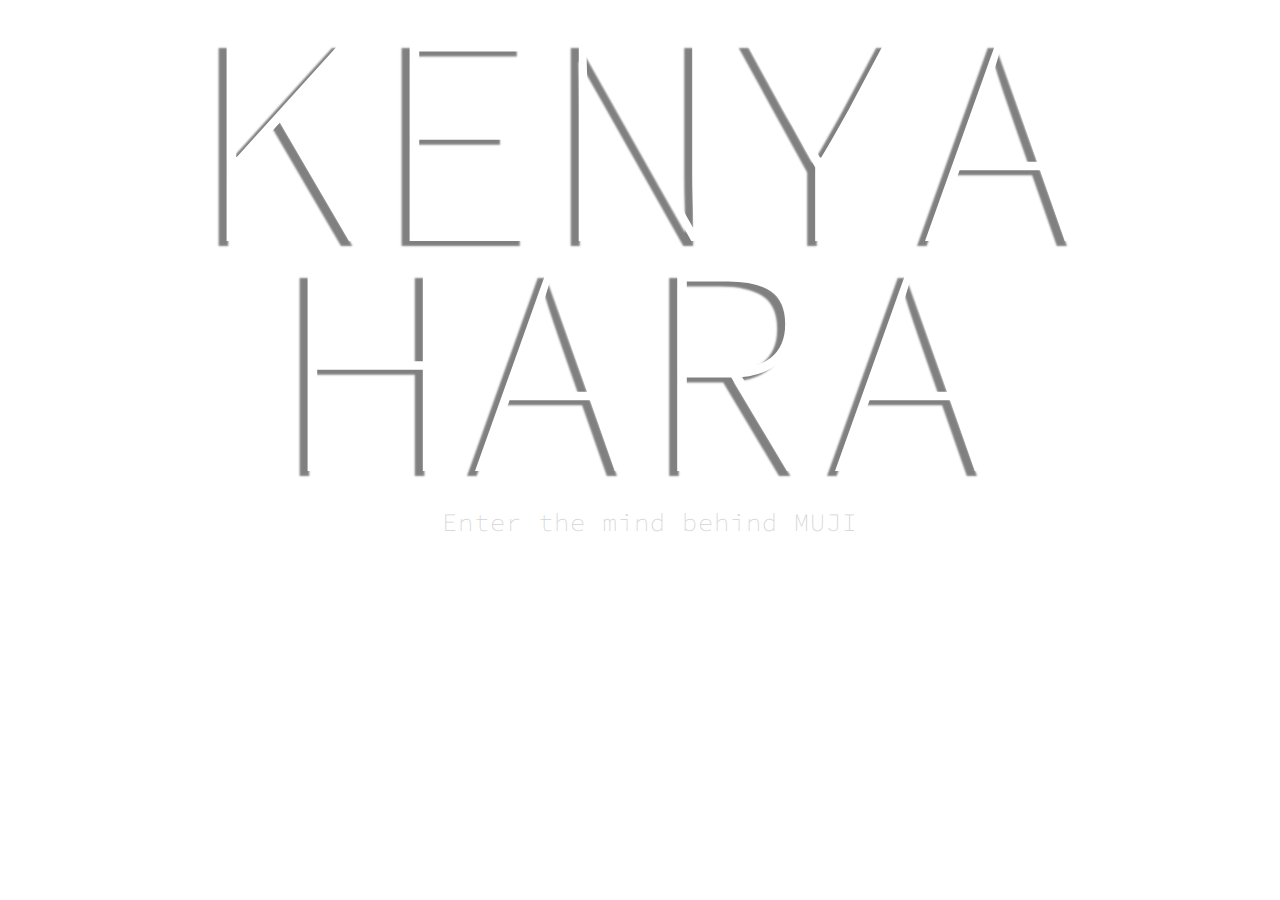
<file: index.html>
<!DOCTYPE html>
<html lang="en">
<head>
	<meta charset="UTF-8">
	<title>Kenya Hara</title>
	<link rel="stylesheet" href="./index.css">
	<link href='https://fonts.googleapis.com/css?family=Source+Code+Pro:200,400' rel='stylesheet' type='text/css'>
	<meta name="viewport" content="width=device-width">
</head>
<body>
    <header class="main">
	  	<h1>KENYA<br> HARA</h1>
	</header>
	<div class="main flexbox">
	  <div class="nav-bar">
	  	<ul>
	  		<li><a href="about.html">Enter the mind behind MUJI</a></li>
	  	</ul>
	  </div>
	</div>	
	
</body>
</html>
</file>
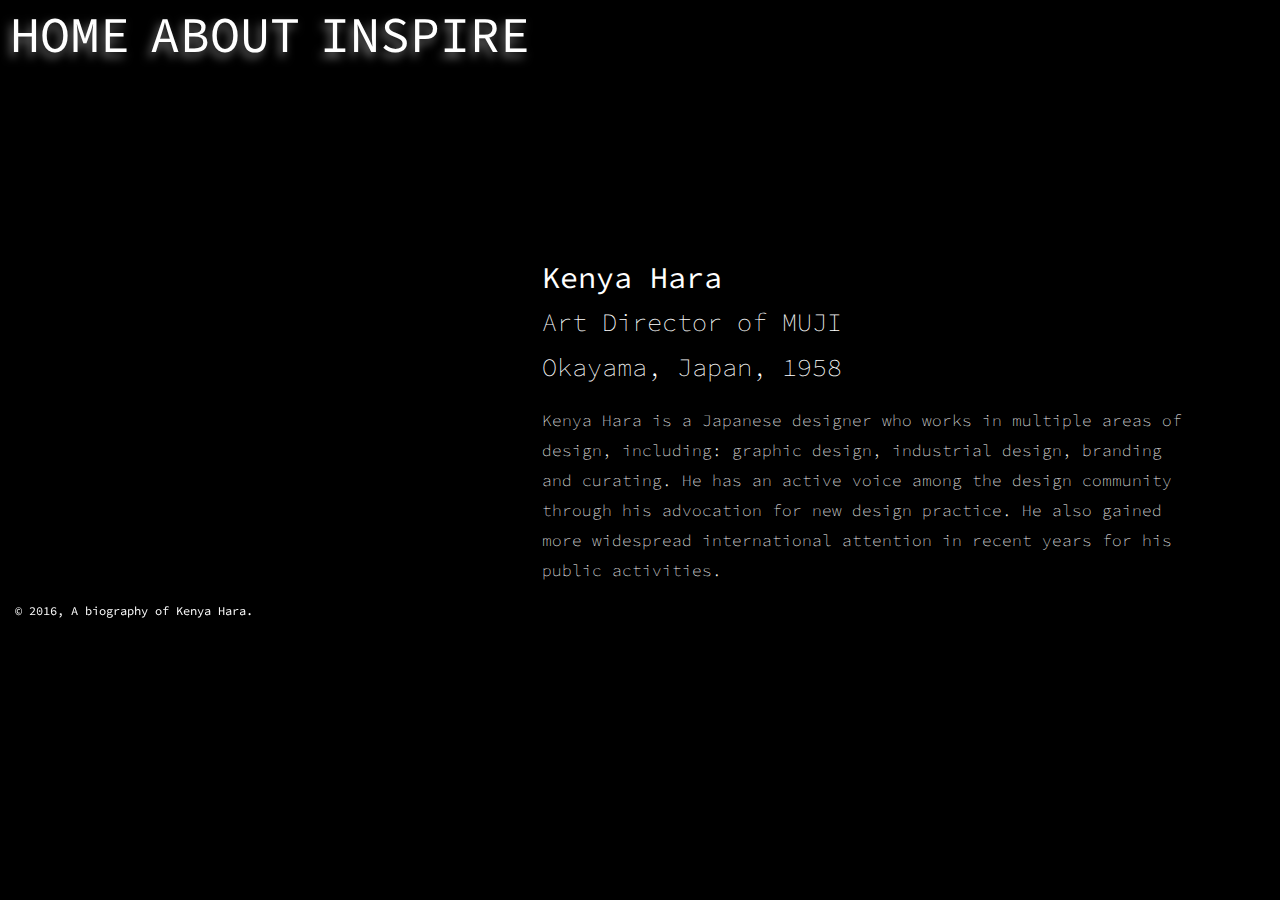
<file: about.html>
<!DOCTYPE html>
<html lang="en">
<head>
	<meta charset="UTF-8">
	<title>About Kenya Hara</title>
	<link rel="stylesheet" href="./about.css">
	<link href='https://fonts.googleapis.com/css?family=Source+Code+Pro:200,400' rel='stylesheet' type='text/css'>
	<meta name="viewport" content="width=device-width">
</head>
<body>
	<div class="main flexbox">
	  <div class="nav-bar">
	  	<ul>
	  		<li><a href="index.html">HOME</a></li>
	  		<li><a href="about.html">ABOUT</a></li>
	  		<li><a href="inspirations.html">INSPIRE</a></li>
	  	</ul>
	  </div>
	  <div class="content">
	     <h1>Kenya Hara</h1><br>
	     <h2>Art Director of MUJI</h2><br>
	     <h3>Okayama, Japan, 1958</h3><br>
	     <p>Kenya Hara is a Japanese designer who works in multiple areas of design, including: graphic design, industrial design, branding and curating.  He has an active voice among the design community through his advocation for new design practice. He also gained more widespread international attention in recent years for his public activities. </p><br>
	  </div>
	</div>	
   <footer>
	  &copy; 2016, A biography of Kenya Hara.
    </footer>
</body>
</html>
</file>
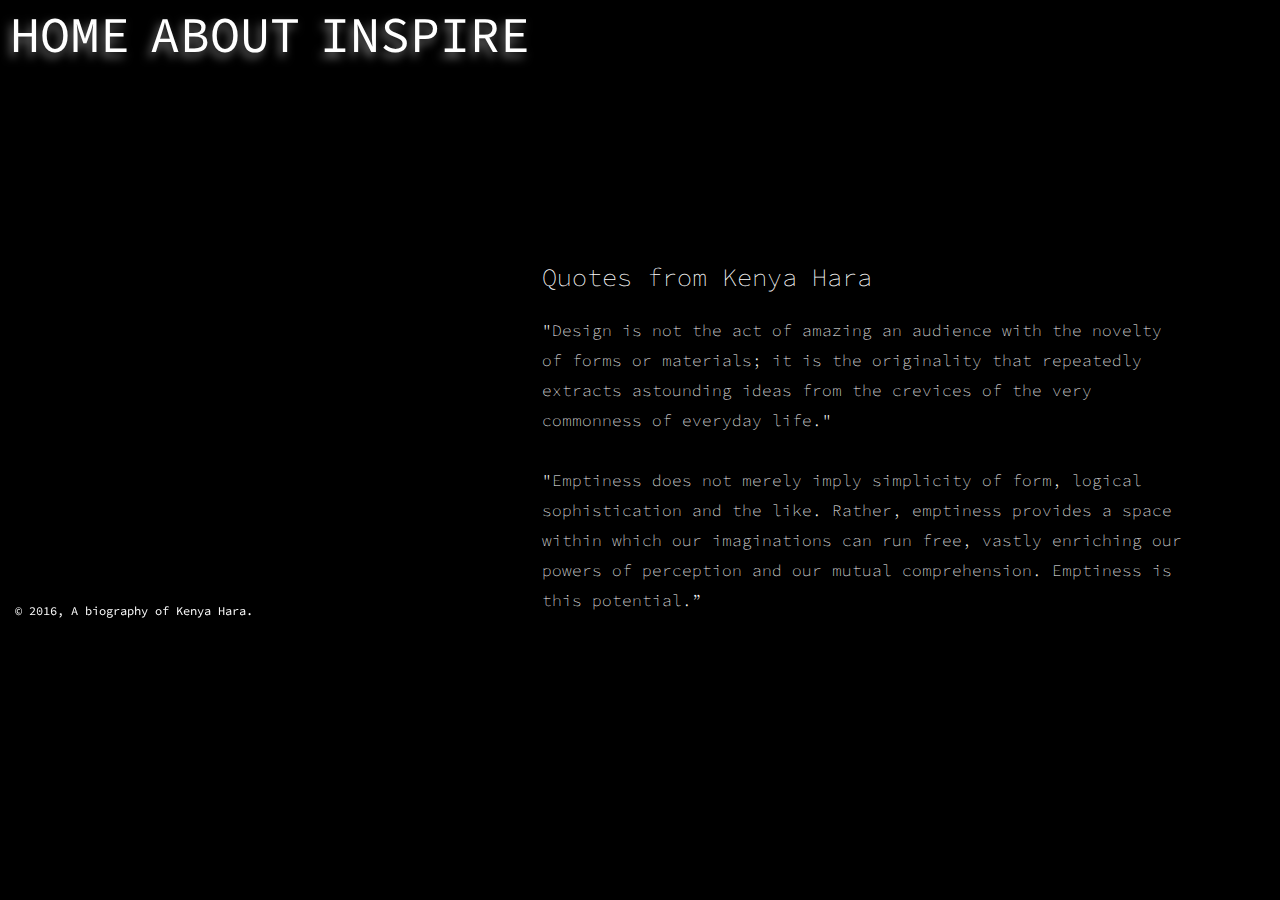
<file: inspirations.html>
<!DOCTYPE html>
<html lang="en">
<head>
	<meta charset="UTF-8">
	<title>About Kenya Hara</title>
	<link rel="stylesheet" href="./about.css">
	<link href='https://fonts.googleapis.com/css?family=Source+Code+Pro:200,400' rel='stylesheet' type='text/css'>
	<meta name="viewport" content="width=device-width">
</head>
<body>
	<div class="main flexbox">
	  <div class="nav-bar">
	  	<ul>
	  		<li><a href="index.html">HOME</a></li>
	  		<li><a href="about.html">ABOUT</a></li>
	  		<li><a href="inspirations.html">INSPIRE</a></li>
	  	</ul>
	  </div>
	  <div class="content">
	     <h3>Quotes from Kenya Hara</h3><br>
	     <p>"Design is not the act of amazing an audience with the novelty of forms or materials; it is the originality that repeatedly extracts astounding ideas from the crevices of the very commonness of everyday life."</p><br>
	     <p>"Emptiness does not merely imply simplicity of form, logical sophistication and the like.  Rather, emptiness provides a space within which our imaginations can run free, vastly enriching our powers of perception and our mutual comprehension.  Emptiness is this potential.” <p>
	  </div>
	</div>	
   <footer>
	  &copy; 2016, A biography of Kenya Hara.
    </footer>
</body>
</html>
</file>
<file: index.css>
@import url("./_reset.css");

*{
	margin: 0px;
	padding: 0px;
	box-sizing: border-box;
}

body {
	height: 100%;
	width: 100%;
	font-family: 'Source Code Pro' ;
}
.main {
	display: flex;
	flex-wrap: wrap;
	height: 100%;
}
.header img {
	display: flex;
	position: fixed;
}
@media (min-width: 320px) {
h1{
	display: flex;
	flex: 0;
	margin: auto;
	text-align: center;
	font-family: 'Source Code Pro';
	font-weight: 200;
	font-size: 100px;
	color: white;
	padding: 20px;
	text-shadow:-5px 3px 2px Gray;
	line-height: 130px;
}
.nav-bar ul{
	list-style: none;
	display: flex;
	flex-wrap: wrap;
}
.nav-bar li{
	display: flex;
	padding: 10px;
	letter-spacing: 0px;
	font-size: 14px;
	font-weight: 200;
	margin-left: 40px;
	color: lightGray;
	position: relative;
	left: 60px;
}
a:link {
	color: lightGray;
	text-decoration: none;
}
a:hover {
	color: lightGray;
	text-decoration: underline;
}
a:active {
	color: lightGray;
	text-decoration: none;
}
a:visited {
	color: black;
	text-decoration: none;
}
}
@media (min-width: 600px) {
h1{
	display: flex;
	flex: 0;
	margin: auto;
	text-align: center;
	font-family: 'Source Code Pro';
	font-weight: 200;
	font-size: 200px;
	color: white;
	padding: 20px;
	text-shadow:-8px 5px 2px Gray;
	line-height: 230px;
}
.nav-bar ul{
	list-style: none;
	display: flex;
	flex-wrap: wrap;
}
.nav-bar li{
	display: flex;
	padding: 10px;
	letter-spacing: 1px;
	font-size: 20px;
	font-weight: 200;
	margin-left: 200px;
	color: lightGray;
	left: 0px;
}
a:link {
	color: lightGray;
	text-decoration: none;
}
a:hover {
	color: lightGray;
	text-decoration: underline;
}
a:active {
	color: lightGray;
	text-decoration: none;
}
a:visited {
	color: black;
	text-decoration: none;
}
}
@media (min-width: 800px) {
.nav-bar {
	display: flex;
	margin: auto;
	top: 220px;
}
.nav-bar ul{
	list-style: none;
	display: flex;
	flex-wrap: wrap;
}
.nav-bar li{
	display: flex;
	padding: 10px;
	letter-spacing: 1px;
	font-size: 25px;
	font-weight: 200;
	margin-left: 20px;
	color: lightGray;
	left: 0px;
}
a:link {
	color: lightGray;
	text-decoration: none;
}
a:hover {
	color: lightGray;
	text-decoration: underline;
}
a:active {
	color: lightGray;
	text-decoration: none;
}
a:visited {
	color: black;
	text-decoration: none;
}
h1{
	display: flex;
	margin: auto;
	text-align: center;
	font-family: 'Source Code Pro';
	font-weight: 200;
	font-size: 300px;
	color: white;
	padding: 20px;
	text-shadow:-8px 5px 2px Gray;
	line-height: 230px;
}
}
</file>
<file: about.css>
@import url("./_reset.css");

*{
	margin: 0px;
	padding: 0px;
	box-sizing: border-box;
}

body {
	height: 100%;
	width: 100%;
	font-family: 'Source Code Pro' ;
	background-image: url("http://www.rchendesign.com/uploads/1/7/6/6/17664411/9913279_orig.jpg");
	background-size: cover;
	background-repeat: no-repeat;
	background-color: black;
}
.main .flexbox {
	display: flex;
	flex-wrap: wrap;

}
@media (min-width: 320px) {
.nav-bar {
	display: flex;
    flex: 1 0 250px;
}
.nav-bar ul{
	list-style: none;
	display: flex;
	flex-wrap: wrap;
}
.nav-bar li{
	flex: 1 0 200px;
	padding: 10px;
	font-size: 30px;
	font-weight: 400;
	color: white;
	text-shadow:-3px 5px 6px black;
}
a:link {
	color: white;
	text-decoration: none;
}
a:hover {
	color: white;
	text-decoration: underline;
}
a:active {
	color: white;
	text-decoration: none;
}
a:visited {
	color: white;
	text-decoration: none;
}
.content{
	position: absolute;
	font-family: 'Source Code Pro';
	font-weight: 200;
	font-size: 12px;
	color: white;
	background-color: rgba(0,0,0,0.5);
	width: 100%;
	padding: 10px;
	line-height: 20px;
	margin: 0 0%;
	position:relative;
	top: 30px;
}
h1{
	font-family: 'Source Code Pro';
	font-weight: 400;
	font-size: 20px;
	line-height: 15px;
}
h2, h3{
	font-family: 'Source Code Pro';
	font-weight: 200;
	font-size: 15px;
	line-height: 15px;
}
p{
	font-size: 12px;
}
footer{
	position: absolute;
	font-family: 'Source Code Pro';
	font-weight: 400;
	font-size: 8px;
	color: white;
	width: 100%;
	padding: 5px;
	margin: auto;
	position:fixed;
	top: 460px;
	left: 10px;
}
}
@media (min-width: 600px) {
.nav-bar {
	display: flex;
    flex: 1 0 250px;
}
.nav-bar ul{
	list-style: none;
	display: flex;
	flex-wrap: wrap;
}
.nav-bar li{
	flex: 1 0 200px;
	padding: 10px;
	font-size: 30px;
	font-weight: 400;
	color: white;
	text-shadow:-3px 5px 6px black;
}
a:link {
	color: white;
	text-decoration: none;
}
a:hover {
	color: white;
	text-decoration: underline;
}
a:active {
	color: white;
	text-decoration: none;
}
a:visited {
	color: white;
	text-decoration: none;
}
.content{
	position: absolute;
	font-family: 'Source Code Pro';
	font-weight: 200;
	font-size: 12px;
	color: white;
	background-color: rgba(0,0,0,0.4);
	width: 55%;
	padding: 30px;
	line-height: 20px;
	margin: 0 30%;

	position:relative;
	top: 40px;
}
h1{
	font-family: 'Source Code Pro';
	font-weight: 400;
	font-size: 20px;
	line-height: 15px;
}
h2, h3{
	font-family: 'Source Code Pro';
	font-weight: 200;
	font-size: 15px;
	line-height: 15px;
}
p{
	font-size: 14px;
}
footer{
	position: absolute;
	font-family: 'Source Code Pro';
	font-weight: 400;
	font-size: 10px;
	color: white;
	width: 100%;
	padding: 5px;
	margin: auto;
	position:fixed;
	top: 530px;
	left: 10px;
}
}
@media (min-width: 800px) {
.nav-bar {
	display: flex;
    flex: 1 0 150px;
}
.nav-bar ul{
	list-style: none;
	display: flex;
	flex-wrap: wrap;
}
.nav-bar li{
	flex: 1 0 100px;
	padding: 10px;
	font-size: 50px;
	font-weight: 400;
	color: white;
	text-shadow:-3px 5px 10px Gray;
}
a:link {
	color: white;
	text-decoration: none;
}
a:hover {
	color: white;
	text-decoration: underline;
}
a:active {
	color: white;
	text-decoration: none;
}
a:visited {
	color: white;
	text-decoration: none;
}
.content{
	position: absolute;
	font-family: 'Source Code Pro';
	font-weight: 200;
	font-size: 16px;
	color: white;
	background-color: rgba(0,0,0,0.4);
	width: 55%;
	padding: 30px;
	line-height: 30px;
	margin: 0 40%;
	height: 400px;
	position:relative;
	top: 170px;
}
h1{
	font-family: 'Source Code Pro';
	font-weight: 400;
	font-size: 30px;
	line-height: 15px;
}
h2, h3{
	font-family: 'Source Code Pro';
	font-weight: 200;
	font-size: 25px;
	line-height: 15px;
}
p{
	font-size: 16px;
}
footer{
	position: absolute;
	font-family: 'Source Code Pro';
	font-weight: 400;
	font-size: 12px;
	color: white;
	width: 100%;
	padding: 5px;
	margin: auto;
	position:fixed;
	top: 600px;
	left: 10px;
}
}
</file>
